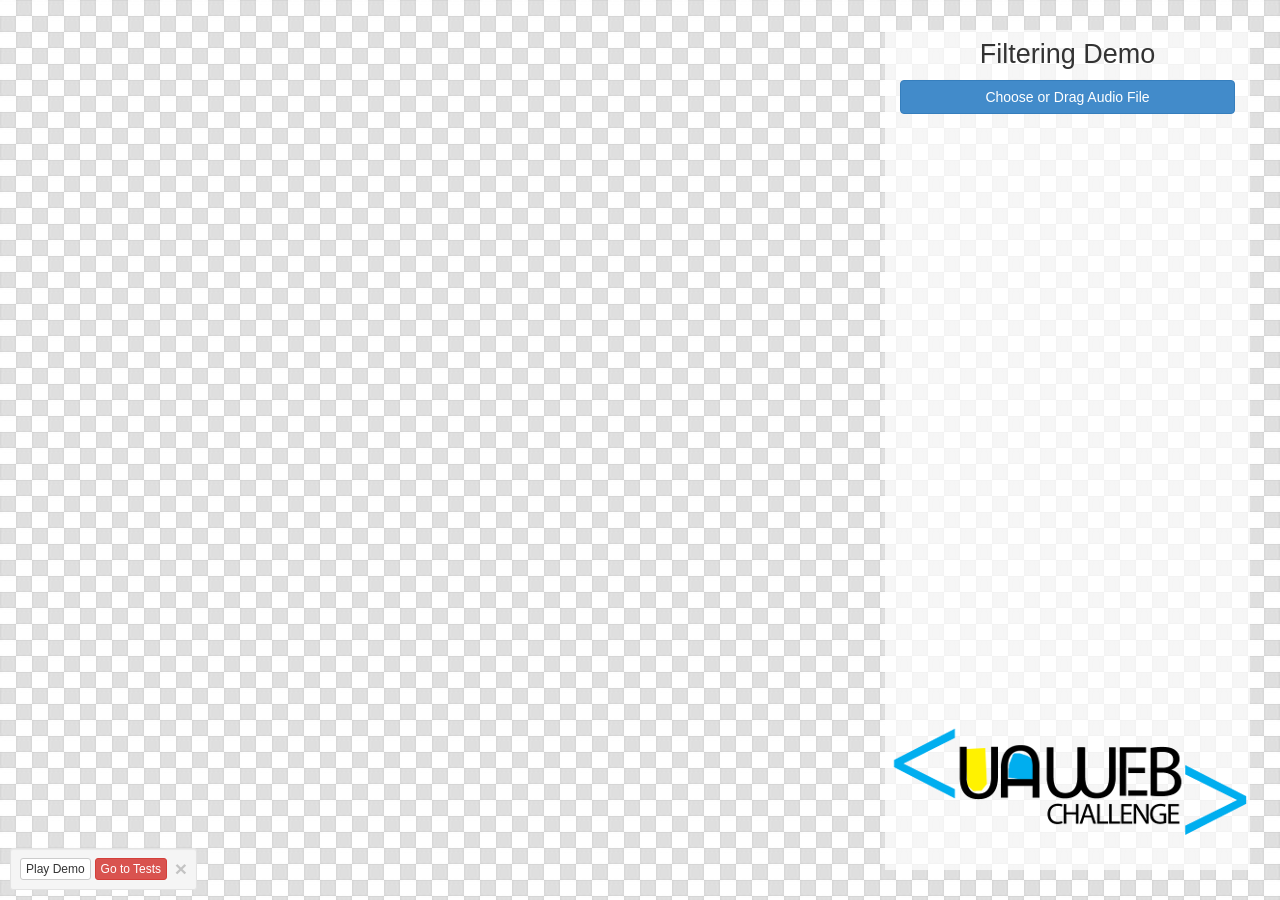
<file: index.html>
<!DOCTYPE html>
<html lang="en">
  <head>
    <meta charset="utf-8">
    <meta name="viewport" content="width=device-width, initial-scale=1">
    <title>UAWebChallenge Filtering Demo</title>
    <script data-main="app/js/Audio" src="app/vendor/require.min.js"></script>
    <style type="text/css">
      #pageLoader 
      {
        background:#fff;
        position:absolute;
        top:0;
        bottom:0;
        left:0;
        right:0;
        z-index: 999;
      }
      #pageLoader div {
        position:absolute;
        top:0;
        bottom: 0;
        left: 0;
        right: 0;

        margin: auto;
      }
      #pageLoader div {
        width: 100px;
        height: 100px;
        background: #3276B1;
        border-radius: 50%;
        display: flex;
      }
      #pageLoader div:before{
        content:'';
        width: 0;
        height: 0;
        margin:auto;
        border: 20px solid #fff;
        border-radius: 50%;
        animation:loading6-ani1 1s infinite;
      }
      @keyframes loading6-ani1{
        70%{
          width: 100px;
          height: 100px;
        }
        100%{
          width: 100px;
          height: 100px;
          border-width: 0;
        }
      }
    </style>
  </head>
  <body>
    <div id="pageLoader"><div></div></div>
    <div class="player">
      <audio id="audio"></audio>
      <canvas id="canvas"></canvas>
    </div>
  </body>
</html>
</file>
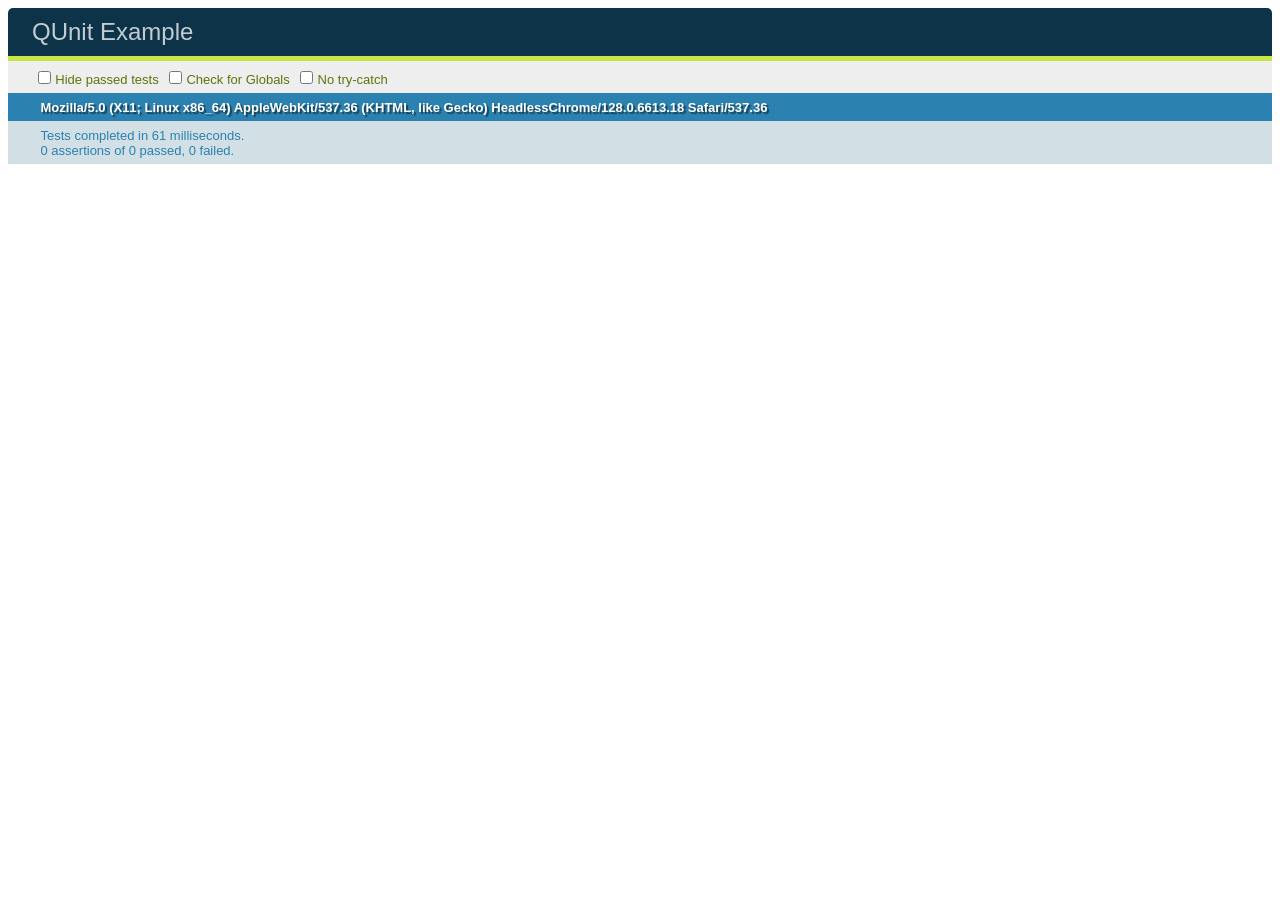
<file: tests.html>
<!DOCTYPE html>
<html>
<head>
<meta charset="utf-8">
<title>QUnit Example</title>
<link rel="stylesheet" href="app/vendor/qunit/qunit.css">
</head>
<body>
<div id="qunit"></div>
<div id="qunit-fixture"></div>
<script src="app/vendor/qunit/qunit.js"></script>
<script data-main="app/js/tests" src="app/vendor/require.min.js"></script>
</body>
</html>
</file>
<file: app/vendor/qunit/qunit.css>
/*!
 * QUnit 1.14.0
 * http://qunitjs.com/
 *
 * Copyright 2013 jQuery Foundation and other contributors
 * Released under the MIT license
 * http://jquery.org/license
 *
 * Date: 2014-01-31T16:40Z
 */

/** Font Family and Sizes */

#qunit-tests, #qunit-header, #qunit-banner, #qunit-testrunner-toolbar, #qunit-userAgent, #qunit-testresult {
	font-family: "Helvetica Neue Light", "HelveticaNeue-Light", "Helvetica Neue", Calibri, Helvetica, Arial, sans-serif;
}

#qunit-testrunner-toolbar, #qunit-userAgent, #qunit-testresult, #qunit-tests li { font-size: small; }
#qunit-tests { font-size: smaller; }


/** Resets */

#qunit-tests, #qunit-header, #qunit-banner, #qunit-userAgent, #qunit-testresult, #qunit-modulefilter {
	margin: 0;
	padding: 0;
}


/** Header */

#qunit-header {
	padding: 0.5em 0 0.5em 1em;

	color: #8699A4;
	background-color: #0D3349;

	font-size: 1.5em;
	line-height: 1em;
	font-weight: 400;

	border-radius: 5px 5px 0 0;
}

#qunit-header a {
	text-decoration: none;
	color: #C2CCD1;
}

#qunit-header a:hover,
#qunit-header a:focus {
	color: #FFF;
}

#qunit-testrunner-toolbar label {
	display: inline-block;
	padding: 0 0.5em 0 0.1em;
}

#qunit-banner {
	height: 5px;
}

#qunit-testrunner-toolbar {
	padding: 0.5em 0 0.5em 2em;
	color: #5E740B;
	background-color: #EEE;
	overflow: hidden;
}

#qunit-userAgent {
	padding: 0.5em 0 0.5em 2.5em;
	background-color: #2B81AF;
	color: #FFF;
	text-shadow: rgba(0, 0, 0, 0.5) 2px 2px 1px;
}

#qunit-modulefilter-container {
	float: right;
}

/** Tests: Pass/Fail */

#qunit-tests {
	list-style-position: inside;
}

#qunit-tests li {
	padding: 0.4em 0.5em 0.4em 2.5em;
	border-bottom: 1px solid #FFF;
	list-style-position: inside;
}

#qunit-tests.hidepass li.pass, #qunit-tests.hidepass li.running  {
	display: none;
}

#qunit-tests li strong {
	cursor: pointer;
}

#qunit-tests li a {
	padding: 0.5em;
	color: #C2CCD1;
	text-decoration: none;
}
#qunit-tests li a:hover,
#qunit-tests li a:focus {
	color: #000;
}

#qunit-tests li .runtime {
	float: right;
	font-size: smaller;
}

.qunit-assert-list {
	margin-top: 0.5em;
	padding: 0.5em;

	background-color: #FFF;

	border-radius: 5px;
}

.qunit-collapsed {
	display: none;
}

#qunit-tests table {
	border-collapse: collapse;
	margin-top: 0.2em;
}

#qunit-tests th {
	text-align: right;
	vertical-align: top;
	padding: 0 0.5em 0 0;
}

#qunit-tests td {
	vertical-align: top;
}

#qunit-tests pre {
	margin: 0;
	white-space: pre-wrap;
	word-wrap: break-word;
}

#qunit-tests del {
	background-color: #E0F2BE;
	color: #374E0C;
	text-decoration: none;
}

#qunit-tests ins {
	background-color: #FFCACA;
	color: #500;
	text-decoration: none;
}

/*** Test Counts */

#qunit-tests b.counts                       { color: #000; }
#qunit-tests b.passed                       { color: #5E740B; }
#qunit-tests b.failed                       { color: #710909; }

#qunit-tests li li {
	padding: 5px;
	background-color: #FFF;
	border-bottom: none;
	list-style-position: inside;
}

/*** Passing Styles */

#qunit-tests li li.pass {
	color: #3C510C;
	background-color: #FFF;
	border-left: 10px solid #C6E746;
}

#qunit-tests .pass                          { color: #528CE0; background-color: #D2E0E6; }
#qunit-tests .pass .test-name               { color: #366097; }

#qunit-tests .pass .test-actual,
#qunit-tests .pass .test-expected           { color: #999; }

#qunit-banner.qunit-pass                    { background-color: #C6E746; }

/*** Failing Styles */

#qunit-tests li li.fail {
	color: #710909;
	background-color: #FFF;
	border-left: 10px solid #EE5757;
	white-space: pre;
}

#qunit-tests > li:last-child {
	border-radius: 0 0 5px 5px;
}

#qunit-tests .fail                          { color: #000; background-color: #EE5757; }
#qunit-tests .fail .test-name,
#qunit-tests .fail .module-name             { color: #000; }

#qunit-tests .fail .test-actual             { color: #EE5757; }
#qunit-tests .fail .test-expected           { color: #008000; }

#qunit-banner.qunit-fail                    { background-color: #EE5757; }


/** Result */

#qunit-testresult {
	padding: 0.5em 0.5em 0.5em 2.5em;

	color: #2B81AF;
	background-color: #D2E0E6;

	border-bottom: 1px solid #FFF;
}
#qunit-testresult .module-name {
	font-weight: 700;
}

/** Fixture */

#qunit-fixture {
	position: absolute;
	top: -10000px;
	left: -10000px;
	width: 1000px;
	height: 1000px;
}
</file>
